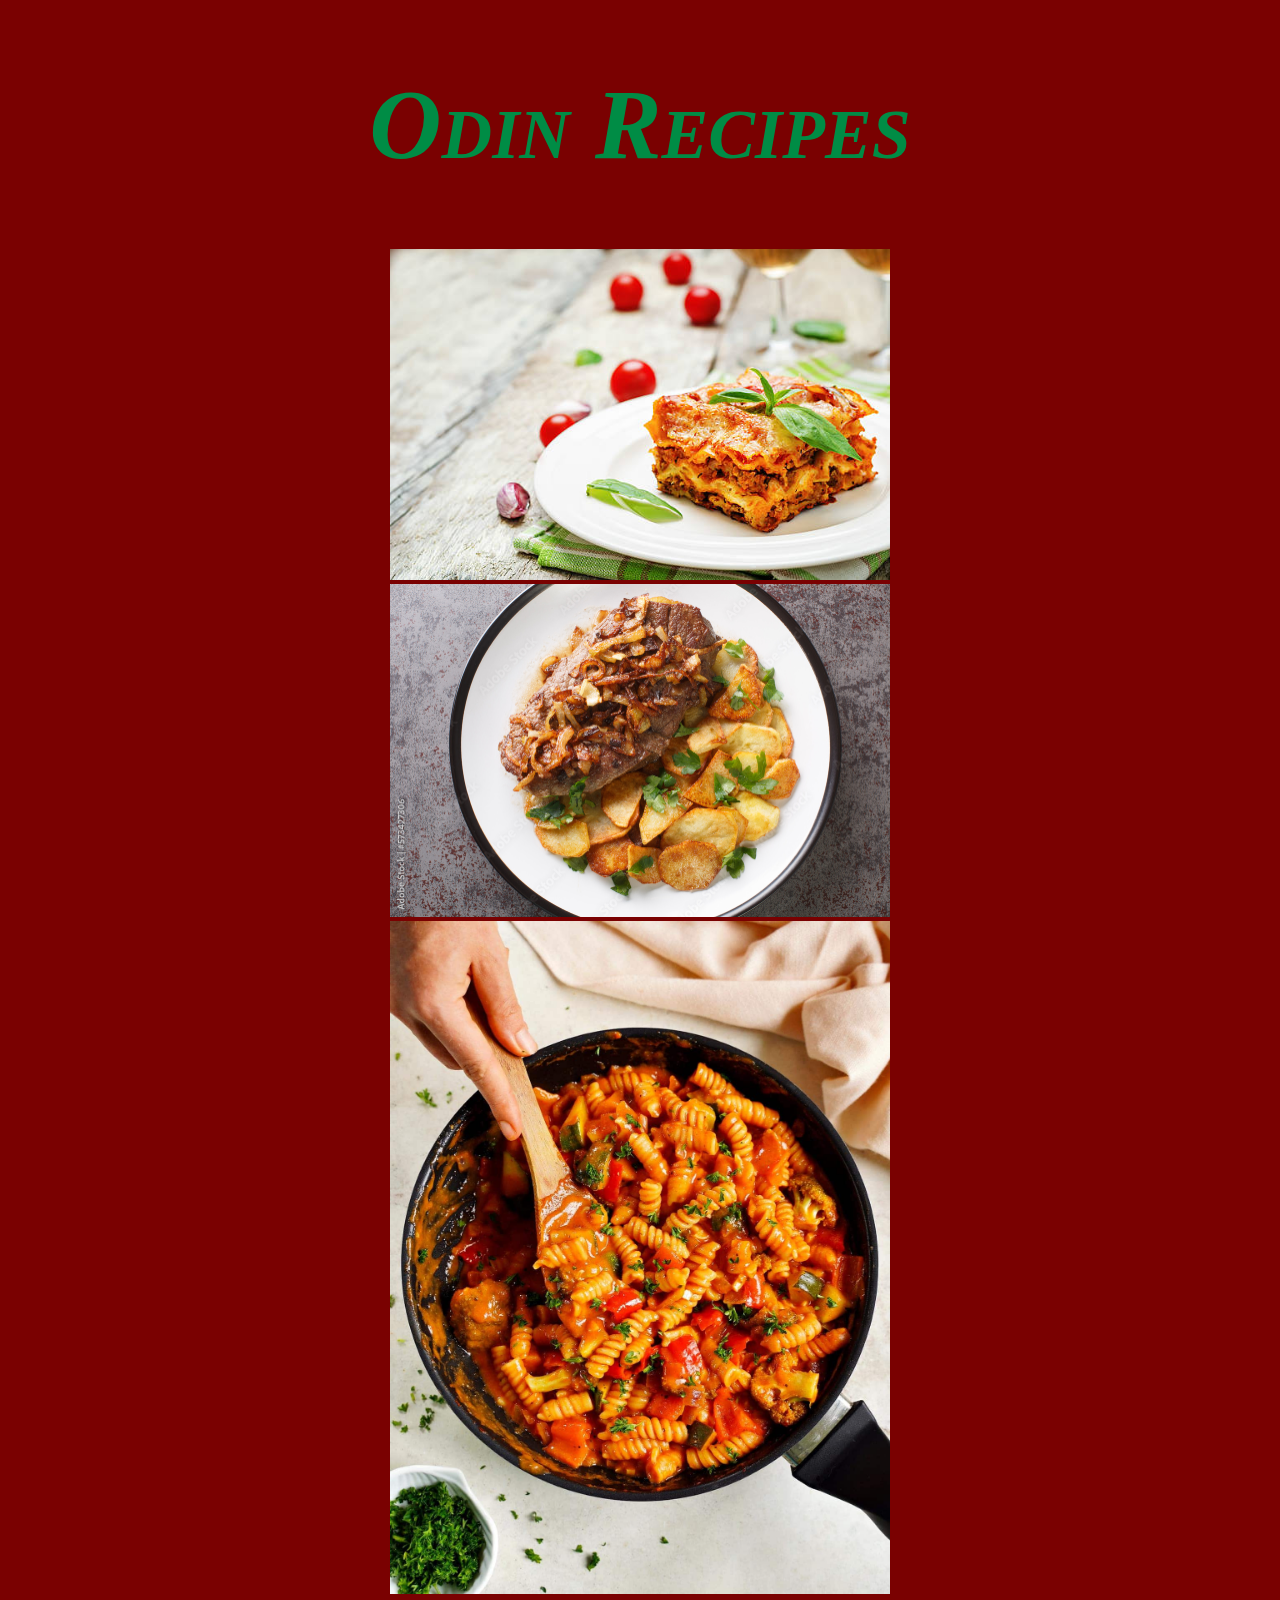
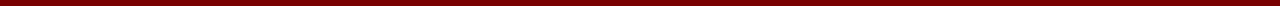
<file: index.html>
<!DOCTYPE html>
<html lang="en">
    <head>
        <meta charset="UTF-8">
        <meta name="viewport" content="width=device-width, initial-scale=1.0">
        <title>Odin Recipes</title>
        <link rel="stylesheet" href="styles.css">
    </head>
    <body>
        <div class="header">
           <h1>Odin Recipes</h1>
        </div>
        <div class="center">
            <a class="lasagna-img" href="./recipes/lasagna.html"><img src="images/lasagna.jpg"> </a>
            <a class="zwiebelrostbraten-img" href="./recipes/zwiebelrostbraten.html"><img src="images/zwiebelrostbraten.jpg"> </a>
            <a class="one-pot-pasta-img" href="./recipes/one-pot-pasta.html"><img src="images/one-pot-pasta.jpg"> </a>
        </div>
    </body>
</html>
</file>
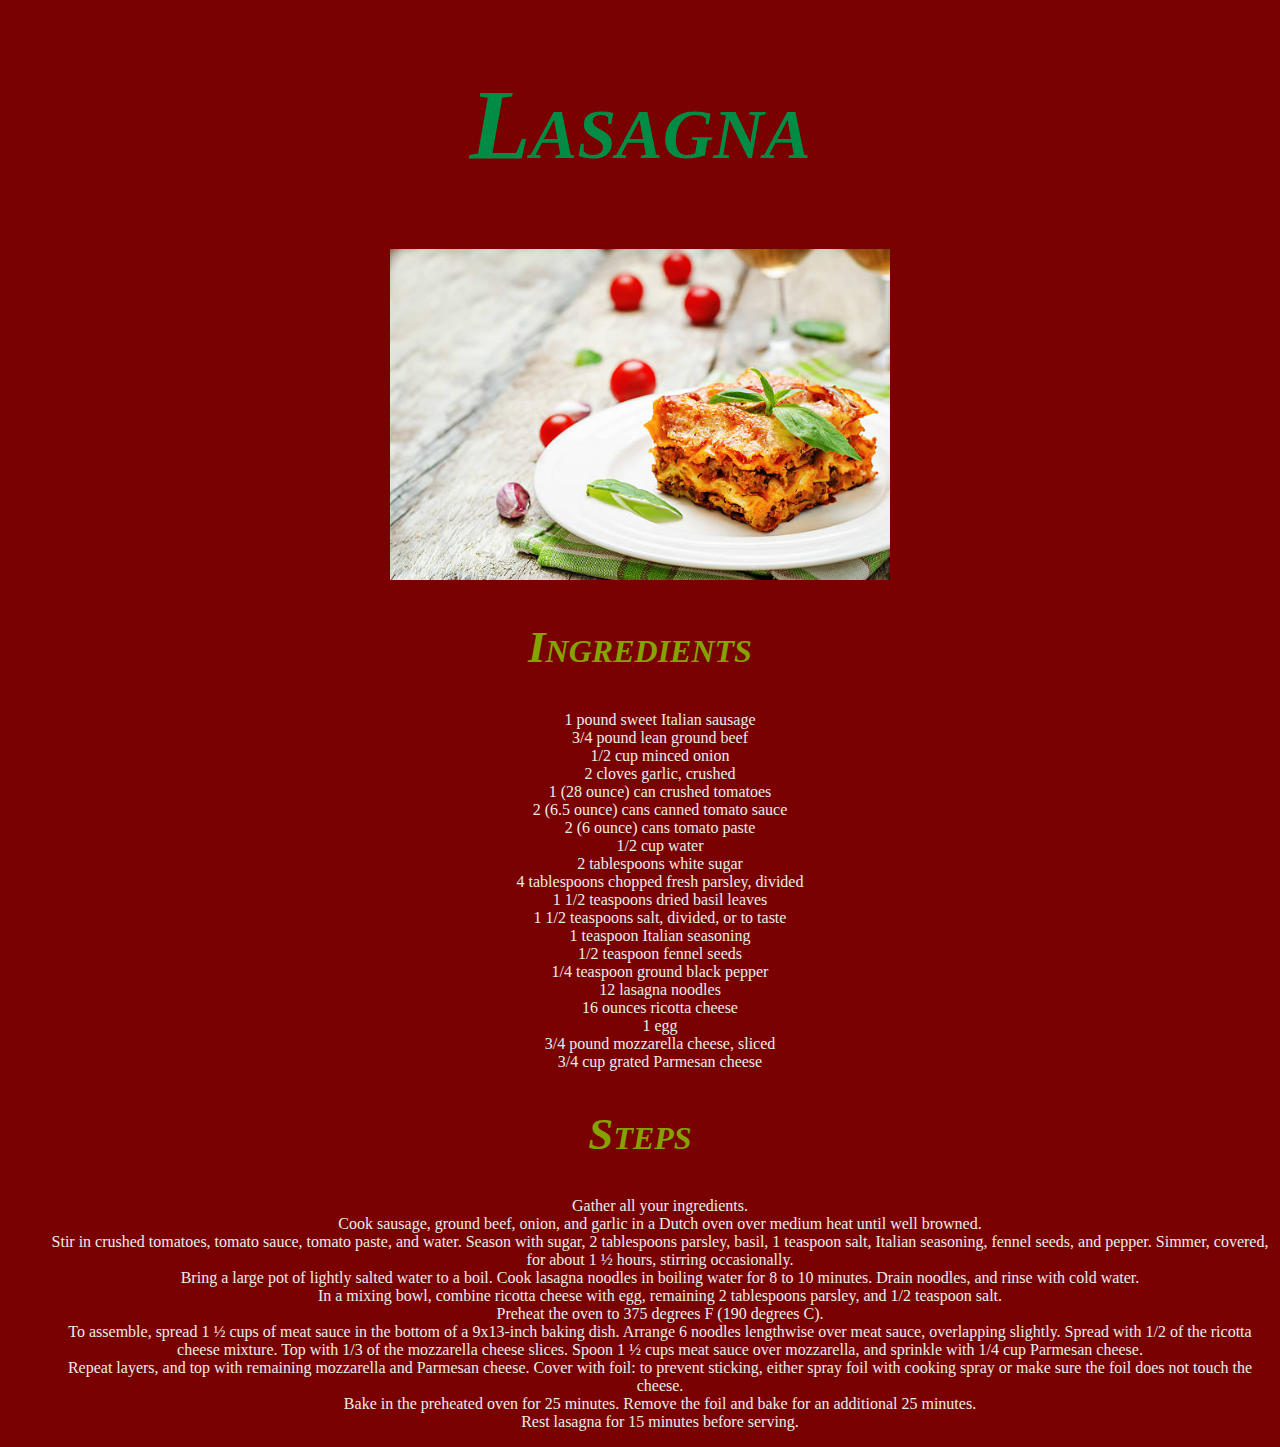
<file: recipes/lasagna.html>
<!DOCTYPE html>
<html lang="en">
    <head>
        <meta charset="UTF-8">
        <title>Lasagna</title>
        <link rel="stylesheet" href="../styles.css">
    </head>
    <body>
      <div class="header">
        <h1>Lasagna</h1>
      </div>
      <div class="lasagna-img center">  
        <img src="../images/lasagna.jpg" alt="a well cooked lasagna on a white plate with parmesan and a leaf of basil on top">
      </div>
      <div class="ing-header">  
        <h2>Ingredients</h2>
      </div>
      <div class="text">  
          <ul>
            <li>1 pound sweet Italian sausage</li>
            <li>3/4 pound lean ground beef</li>
            <li>1/2 cup minced onion</li>
            <li>2 cloves garlic, crushed</li>
            <li>1 (28 ounce) can crushed tomatoes</li>
            <li>2 (6.5 ounce) cans canned tomato sauce</li>
            <li>2 (6 ounce) cans tomato paste</li>
            <li>1/2 cup water</li>
            <li>2 tablespoons white sugar</li>
            <li>4 tablespoons chopped fresh parsley, divided</li>
            <li>1 1/2 teaspoons dried basil leaves</li>
            <li>1 1/2 teaspoons salt, divided, or to taste</li>
            <li>1 teaspoon Italian seasoning</li>
            <li>1/2 teaspoon fennel seeds</li>
            <li>1/4 teaspoon ground black pepper</li>
            <li>12 lasagna noodles</li>
            <li>16 ounces ricotta cheese</li>
            <li>1 egg</li>
            <li>3/4 pound mozzarella cheese, sliced</li>
            <li>3/4 cup grated Parmesan cheese</li>
          </ul>
      </div>
      <div class="ing-header">
        <h2>Steps</h2>
      </div>
      <div class="text">
          <ol>
            <li>Gather all your ingredients.</li>
            <li>Cook sausage, ground beef, onion, and garlic in a Dutch oven over medium heat until well browned.</li>
            <li>Stir in crushed tomatoes, tomato sauce, tomato paste, and water. Season with sugar, 2 tablespoons parsley, basil, 1 teaspoon salt, Italian seasoning, fennel seeds, and pepper. Simmer, covered, for about 1 ½ hours, stirring occasionally.</li>
            <li>Bring a large pot of lightly salted water to a boil. Cook lasagna noodles in boiling water for 8 to 10 minutes. Drain noodles, and rinse with cold water.</li>
            <li>In a mixing bowl, combine ricotta cheese with egg, remaining 2 tablespoons parsley, and 1/2 teaspoon salt.</li>
            <li>Preheat the oven to 375 degrees F (190 degrees C).</li>
            <li>To assemble, spread 1 ½ cups of meat sauce in the bottom of a 9x13-inch baking dish. Arrange 6 noodles lengthwise over meat sauce, overlapping slightly. Spread with 1/2 of the ricotta cheese mixture. Top with 1/3 of the mozzarella cheese slices. Spoon 1 ½ cups meat sauce over mozzarella, and sprinkle with 1/4 cup Parmesan cheese.</li>
            <li>Repeat layers, and top with remaining mozzarella and Parmesan cheese. Cover with foil: to prevent sticking, either spray foil with cooking spray or make sure the foil does not touch the cheese.</li>
            <li>Bake in the preheated oven for 25 minutes. Remove the foil and bake for an additional 25 minutes.</li>
            <li>Rest lasagna for 15 minutes before serving.</li>
          </ol>
      </div>
    </body>
</html>
</file>
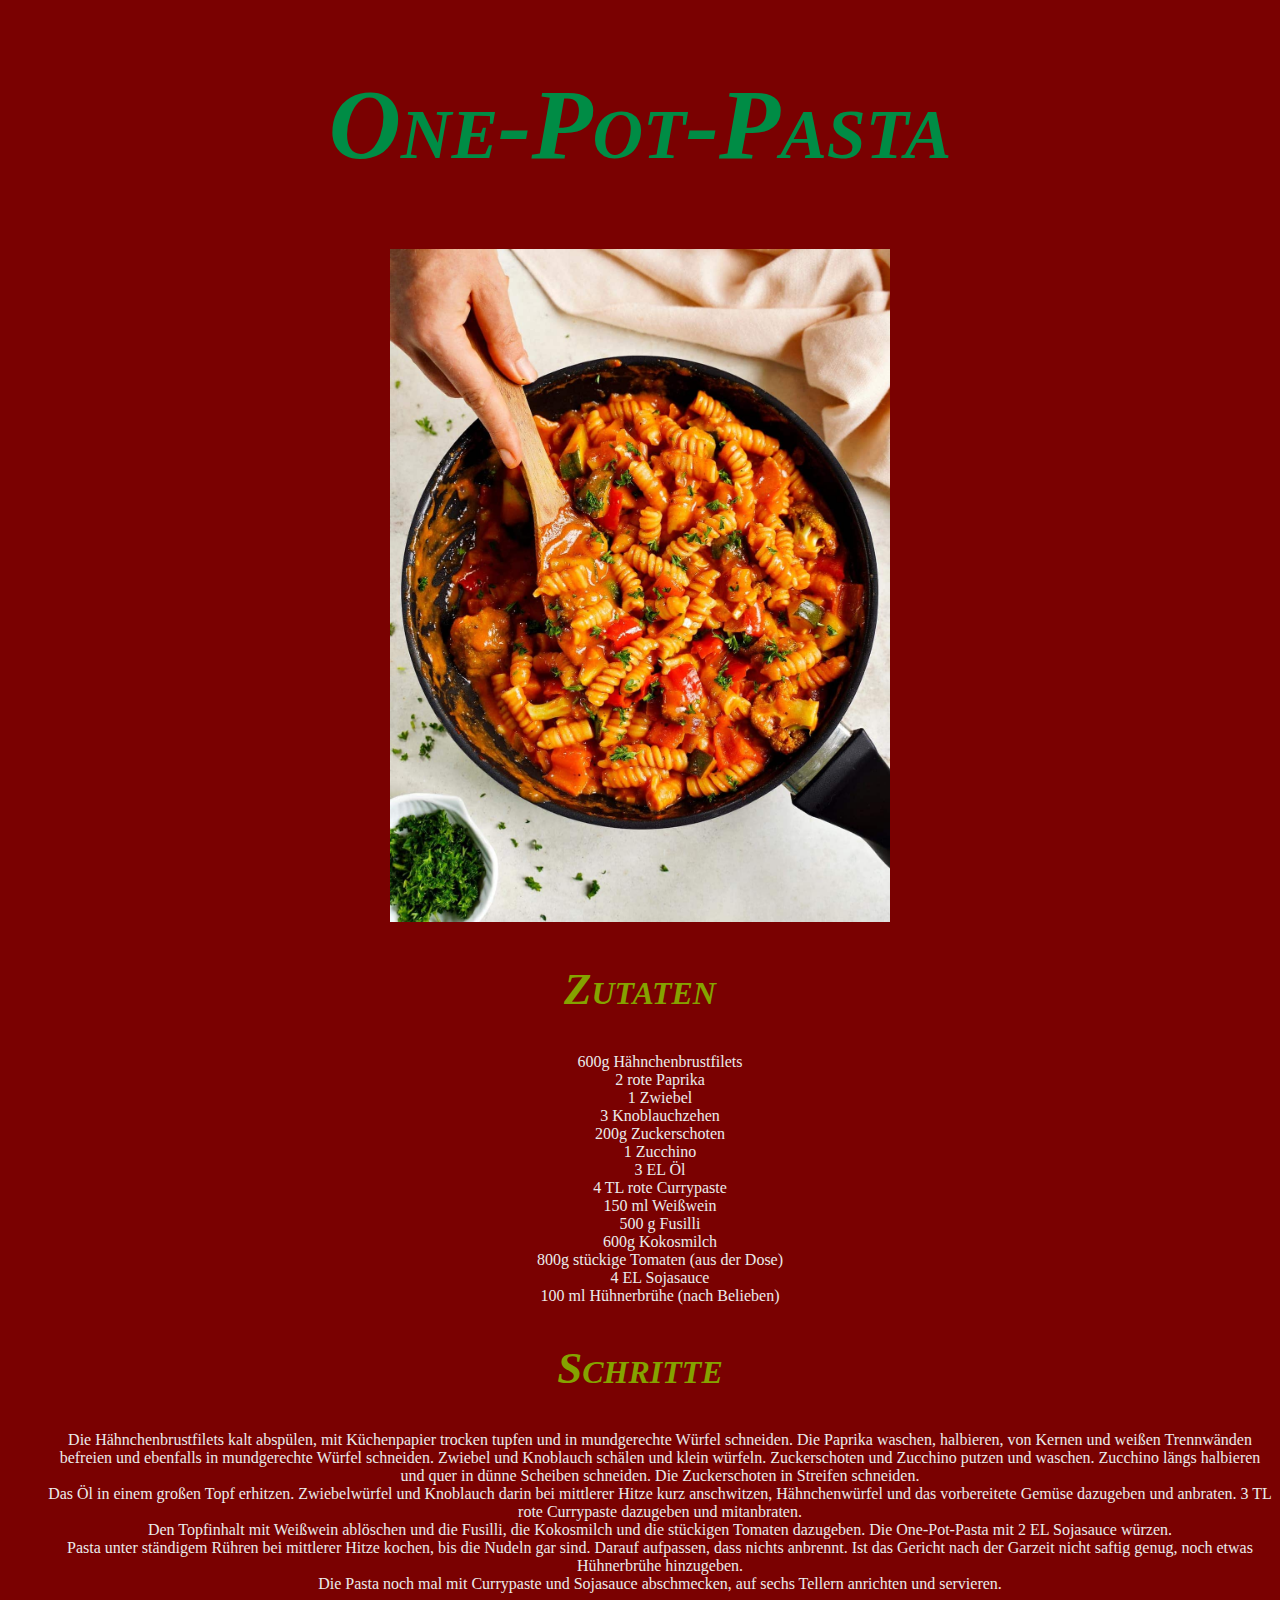
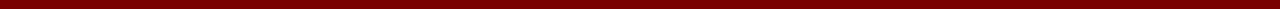
<file: recipes/one-pot-pasta.html>
<!DOCTYPE html>
<html lang="en">
  <head>
    <meta charset="UTF-8">
    <title>One-Pot-Pasta</title>
    <link rel="stylesheet" href="../styles.css">
  </head>
  <body>
    <div class="header">
      <h1>One-Pot-Pasta</h1>
    </div>
    <div class="one-pot-pasta-img center">  
      <img src="../images/one-pot-pasta.jpg" alt="ein Topf voll mit Fusilli in einer Tomatensauce mit mundgerechtgroße stücke von Paprika und Zucchini">
    </div>
    <div class="ing-header">
      <h2>Zutaten</h2>
    </div>
    <div class="text">
      <ul>
        <li>600g Hähnchenbrustfilets</li>
        <li>2 rote Paprika</li>
        <li>1 Zwiebel</li>
        <li>3 Knoblauchzehen</li>
        <li>200g Zuckerschoten</li>
        <li>1 Zucchino</li>
        <li>3 EL Öl</li>
        <li>4 TL rote Currypaste</li>
        <li>150 ml Weißwein</li>
        <li>500 g Fusilli</li>
        <li>600g Kokosmilch</li>
        <li>800g stückige Tomaten (aus der Dose)</li>
        <li>4 EL Sojasauce</li>
        <li>100 ml Hühnerbrühe (nach Belieben)</li>
      </ul>
    </div>
    <div class="ing-header">
      <h2>Schritte</h2>
    </div>
    <div class="text">
      <ol>
        <li>Die Hähnchenbrustfilets kalt abspülen, mit Küchenpapier trocken tupfen und in mundgerechte Würfel schneiden.
            Die Paprika waschen, halbieren, von Kernen und weißen Trennwänden befreien und ebenfalls in mundgerechte Würfel schneiden.
            Zwiebel und Knoblauch schälen und klein würfeln.
            Zuckerschoten und Zucchino putzen und waschen. Zucchino längs halbieren und quer in dünne Scheiben schneiden.
            Die Zuckerschoten in Streifen schneiden.
        </li>
        <li>Das Öl in einem großen Topf erhitzen. Zwiebelwürfel und Knoblauch darin bei mittlerer Hitze kurz anschwitzen,
            Hähnchenwürfel und das vorbereitete Gemüse dazugeben und anbraten.
            3 TL rote Currypaste dazugeben und mitanbraten.
        </li>
        <li>Den Topfinhalt mit Weißwein ablöschen und die Fusilli, die Kokosmilch und die stückigen Tomaten dazugeben.
            Die One-Pot-Pasta mit 2 EL Sojasauce würzen.
        </li>
        <li>Pasta unter ständigem Rühren bei mittlerer Hitze kochen, bis die Nudeln gar sind.
            Darauf aufpassen, dass nichts anbrennt. Ist das Gericht nach der Garzeit nicht saftig genug, noch etwas Hühnerbrühe hinzugeben.
        </li>
        <li>Die Pasta noch mal mit Currypaste und Sojasauce abschmecken, auf sechs Tellern anrichten und servieren.</li>
      </ol>
    </div>
  </body>
</html>
</file>
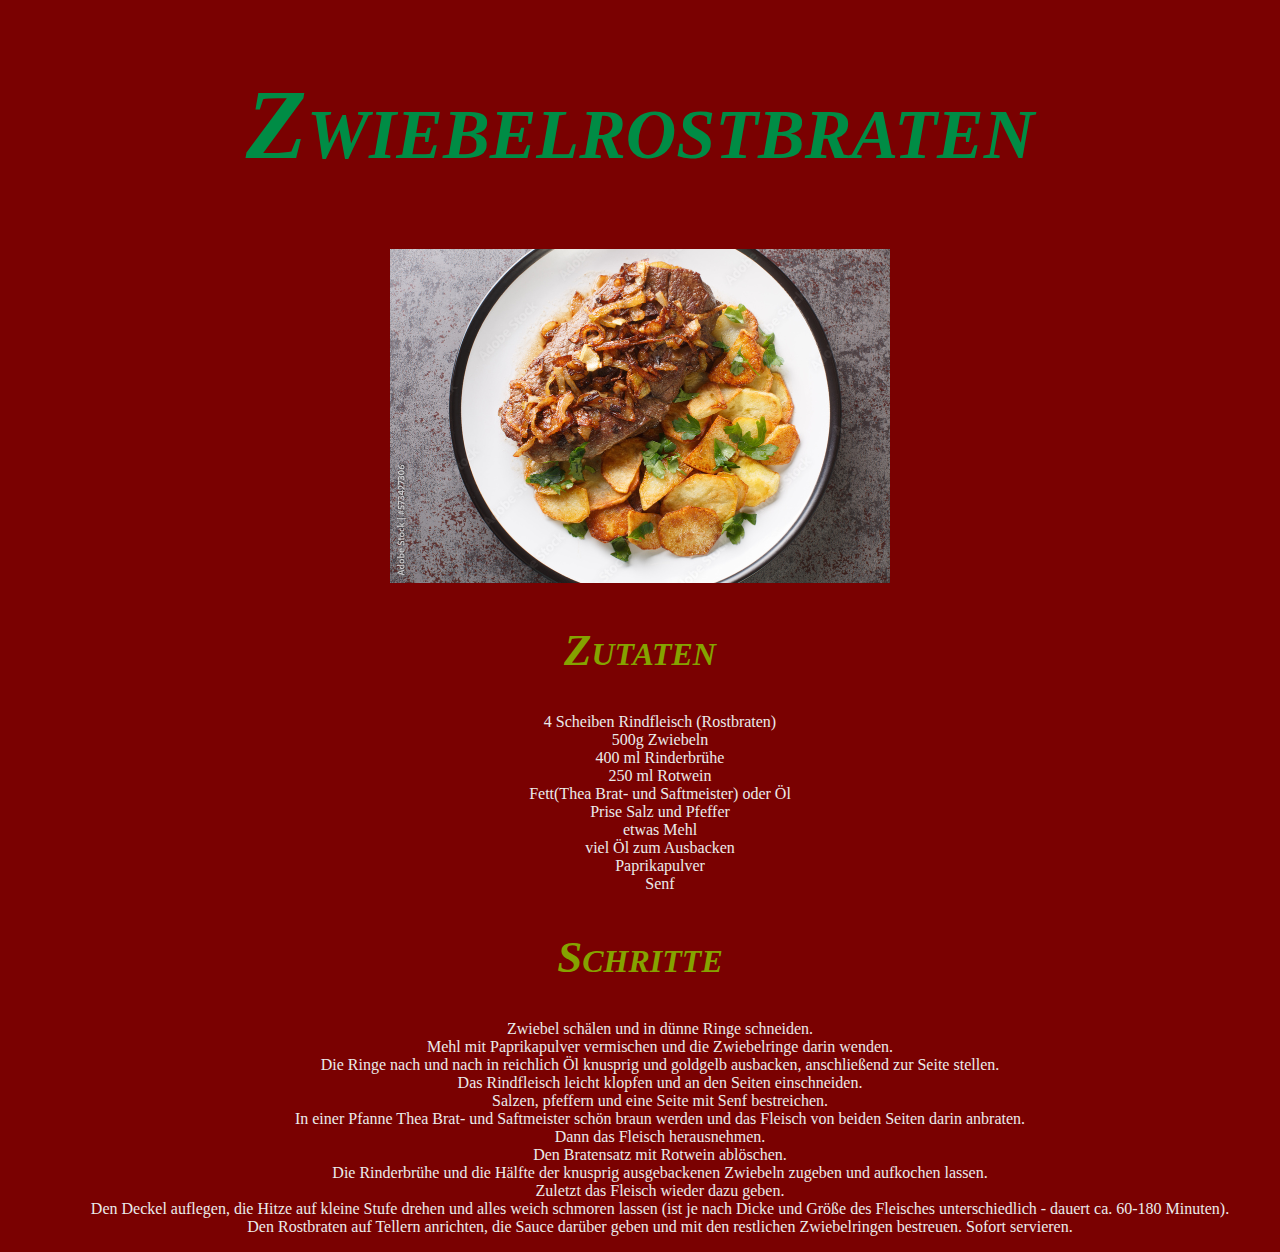
<file: recipes/zwiebelrostbraten.html>
<!DOCTYPE html>
<html lang="en">
  <head>
    <meta charset="UTF-8">
    <title>Zwiebelrostbraten</title>
    <link rel="stylesheet" href="../styles.css">
  </head>
  <body>
    <div class="header">
      <h1>Zwiebelrostbraten</h1>
    </div>
    <div class="zwiebelrostbraten-img center">
      <img src="../images/zwiebelrostbraten.jpg" alt="ein gut gebratener rostbraten, garniert mit karamellisierten zwiebeln und bratkartoffel-chips als Beilage">
    </div>
    <div class="ing-header">
      <h2>Zutaten</h2>
    </div>
    <div class="text">
      <ul>
        <li>4 Scheiben Rindfleisch (Rostbraten)</li>
        <li>500g Zwiebeln</li>
        <li>400 ml Rinderbrühe</li>
        <li>250 ml Rotwein</li>
        <li>Fett(Thea Brat- und Saftmeister) oder Öl</li>
        <li>Prise Salz und Pfeffer</li>
        <li>etwas Mehl</li>
        <li>viel Öl zum Ausbacken</li>
        <li>Paprikapulver</li>
        <li>Senf</li>
      </ul>
    </div>
    <div class="ing-header">
      <h2>Schritte</h2>
    </div>
    <div class="text">
      <ol>
        <li>Zwiebel schälen und in dünne Ringe schneiden.</li>
        <li>Mehl mit Paprikapulver vermischen und die Zwiebelringe darin wenden.</li>
        <li>Die Ringe nach und nach in reichlich Öl knusprig und goldgelb ausbacken, anschließend zur Seite stellen.</li>
        <li>Das Rindfleisch leicht klopfen und an den Seiten einschneiden.</li>
        <li>Salzen, pfeffern und eine Seite mit Senf bestreichen.</li>
        <li>In einer Pfanne Thea Brat- und Saftmeister schön braun werden und das Fleisch von beiden Seiten darin anbraten.</li>
        <li>Dann das Fleisch herausnehmen.</li>
        <li>Den Bratensatz mit Rotwein ablöschen.</li>
        <li>Die Rinderbrühe und die Hälfte der knusprig ausgebackenen Zwiebeln zugeben und aufkochen lassen.</li>
        <li>Zuletzt das Fleisch wieder dazu geben.</li>
        <li>Den Deckel auflegen, die Hitze auf kleine Stufe drehen und alles weich schmoren lassen (ist je nach Dicke und Größe des Fleisches unterschiedlich - dauert ca. 60-180 Minuten).</li>
        <li>Den Rostbraten auf Tellern anrichten, die Sauce darüber geben und mit den restlichen Zwiebelringen bestreuen. Sofort servieren.</li>
      </ol>
    </div>
  </body>
</html>
</file>
<file: styles.css>
* {
    background-color: #7a0101;
}
.header {
    font-family: "Brush Script MT", "Times New Roman", Georgia;
    font-weight: bold;
    text-align: center;
    font-style: italic;
    font-size: 50px;
    font-variant: small-caps;
    color: rgb(0, 140, 69)
}
.lasagna-img img {
    height: auto;
    width: 500px;
}
.zwiebelrostbraten-img img {
    height: auto;
    width: 500px;
}
.one-pot-pasta-img img {
    height: auto;
    width: 500px;
}
.center {
    display: block;
    width: 500px;
    margin: 0 auto;
}
.ing-header {
    font-family: "Brush Script MT", "Times New Roman", Georgia;
    font-weight: bold;
    text-align: center;
    font-style: italic;
    font-size: 30px;
    font-variant: small-caps;
    color: rgb(133, 163, 0)
}
.text {
    font-family: "Brush Script MT", "Times New Roman", Georgia;
    text-align: center;
    color: rgb(235, 235, 235);
}

li {
    list-style: none;
}
</file>
